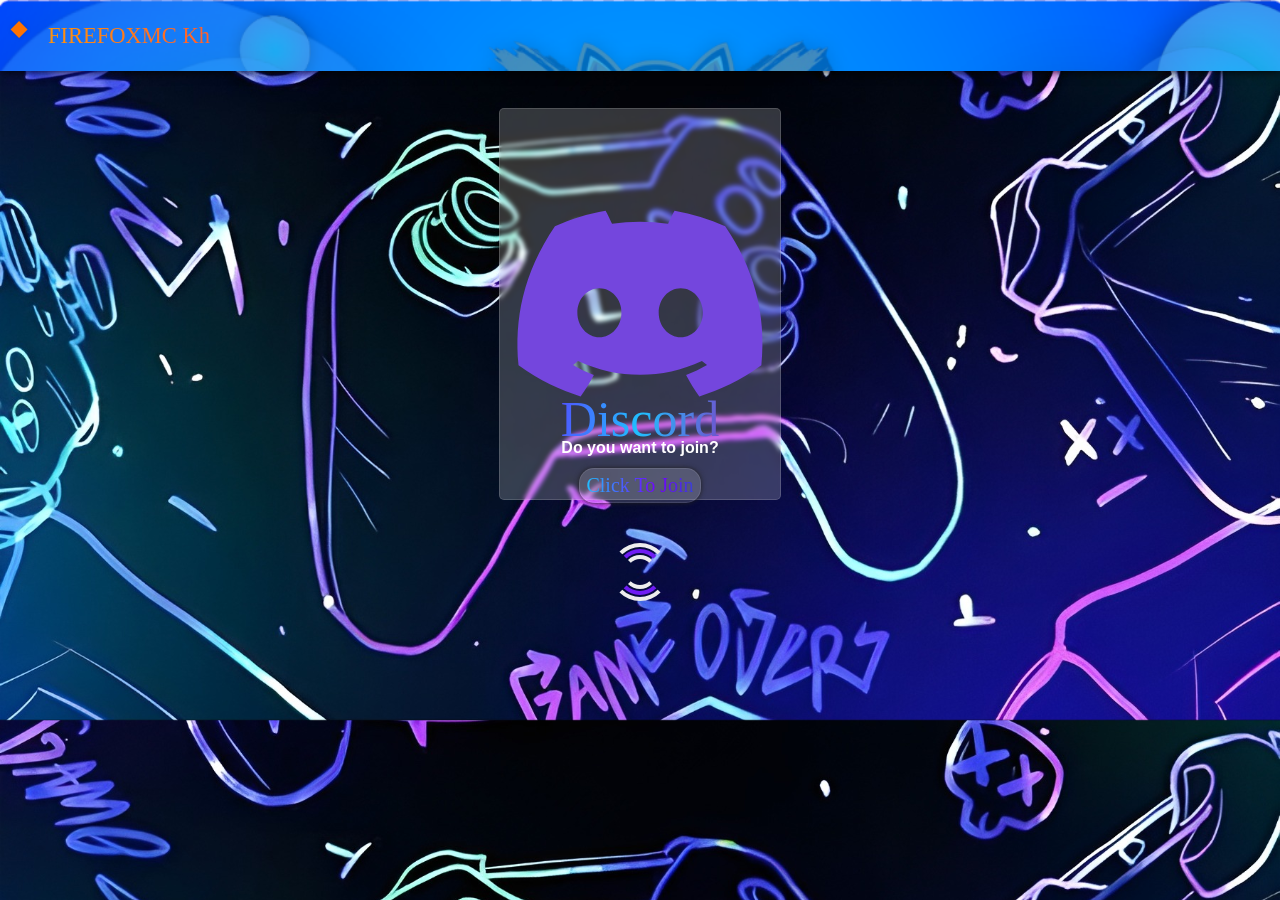
<file: Discord/index.html>
<!DOCTYPE html>
<html lang="en">
<head>
    <meta charset="UTF-8">

        <!-- Website Icon -->
<link rel="icon" type="image/png" href="/discord-fill.svg">
<link rel="apple-touch-icon" href="/discord-fill.svg">

<!-- Telegram / Facebook / Discord Preview -->
 <meta name="google-site-verification" content="G-1tDenzgFPenEI-Q1QUyJppX0c8VWgXg5txoxpGGIk" />
<meta property="og:title" content="Welcome to FireFoxMCKH Discord. Click the link below to join!" />
<meta property="og:description" content="Download/Join Servers" />
<meta property="og:image" content="FirefoxmcxdHead.png" />
<meta property="og:type" content="website" />
<meta name="twitter:card" content="summary_large_image" />


    <meta name="viewport" content="width=device-width, initial-scale=1.0">

    <!-- Font -->
    <link href="https://db.onlinewebfonts.com/c/684a353191db0b6ef85bd86e34b671a0?family=ThaleahFat" rel="stylesheet">
    <link rel="stylesheet" href="/style.css">
    <link rel="stylesheet" href="/Loader.css">
    <link rel="stylesheet" href="/max-width.css">
    <link rel="stylesheet" href="https://cdnjs.cloudflare.com/ajax/libs/font-awesome/6.5.0/css/all.min.css">
    <title>FIREFOXMC's Discord</title>
</head>
<body class="background">

    <div class="header">
        <header>
            <a href="/Home">
                <p class="logo"><span class="loader"></span>FIREFOXMC Kh</p>
            </a>
        </header>
    </div>
<!--========================= floating button ========================-->
    <div class="discord-logo">
        <img src="/image/discord-fill.svg" alt="Discord-Logo" class="dc-link">
        <span class="dc-name">Discord</span>
        <p class="q">Do you want to join?</p>
        <span>
            <button class="join">
                <a href="https://discord.gg/M34cngFK" class="c-join" onclick="open">Click To Join</a>
            </button>
        </span>
    </div>
    <!--========== Power progess loader =========-->
    <div class="custom-loader"></div>
</body>
</html>
</file>
<file: style.css>
@import url(https://db.onlinewebfonts.com/c/684a353191db0b6ef85bd86e34b671a0?family=ThaleahFat);
@font-face {
    font-family: "ThaleahFat";
    src: url("https://db.onlinewebfonts.com/t/684a353191db0b6ef85bd86e34b671a0.eot");
    src: url("https://db.onlinewebfonts.com/t/684a353191db0b6ef85bd86e34b671a0.eot?#iefix")format("embedded-opentype"),
    url("https://db.onlinewebfonts.com/t/684a353191db0b6ef85bd86e34b671a0.woff2")format("woff2"),
    url("https://db.onlinewebfonts.com/t/684a353191db0b6ef85bd86e34b671a0.woff")format("woff"),
    url("https://db.onlinewebfonts.com/t/684a353191db0b6ef85bd86e34b671a0.ttf")format("truetype"),
    url("https://db.onlinewebfonts.com/t/684a353191db0b6ef85bd86e34b671a0.svg#ThaleahFat")format("svg");
}
:root {
    --bg: linear-gradient(100deg, rgb(115, 0, 255), rgb(32, 192, 255), rgb(170, 0, 170));
    --font: linear-gradient(to right, rgb(255, 162, 0), rgb(255, 0, 111), rgb(225, 0, 255), red, blue, rgb(255, 162, 0));
    --bgimg: url(Background.jpg);
    --cs: url(/image/quill-pen-ai-line.png);
}
body {
    font-family: "ThaleahFat";
}

header {
    position: fixed;
    top: 0;
    right: 0;
    left: 0;
    justify-content: center;
    padding: 0px 0px;
    z-index: 100;
    background: url(/image/Background.png);
    background-size: 100%;
    box-shadow: 0px 0px 10px;
    z-index: 300;
    font-family: "ThaleahFat";
}
.header {
    animation: slideLogo .50s ease-in-out;
}
a, p {
    text-decoration-line: none;
    font-family: "ThaleahFat";
    font-weight: normal;
}
.logo {
    background: var(--font);
    -webkit-background-clip: text;
    -webkit-text-fill-color: transparent;
    background-size: 200% auto;
    z-index: 1;
    font-family: "ThaleahFat";
    font-size: 22.5px;
    animation: logo 5s reverse infinite;
}

.menu {
    transition: 0.25s ease;
    font-family: "ThaleahFat";
}
.menu:hover {
    rotate: 180deg;
}
.container {
    position: fixed;
    height: 100%;
    width: 100%;
    border-radius: 8px;
    box-shadow: 0px;
    background-size: 100%;
    border: 1.3px soid white;
    left: 0;
    z-index: 200;
    animation: menushow 1.3s ease-in-out;
}
.sidebar {
    left: 0;
    width: 50px;
    height: 100%;
    background-color: rgba(255, 255, 255, 0.1);
    padding: 20px;
    box-sizing: border-box;
    box-shadow: 0px 0px 20px rgba(0, 0, 0, 0.676);
    overflow: hidden;
    border-radius: 8px 0 0 8px;
    border-right: none;
    transition: width .65s ease;
    backdrop-filter: blur(2px);
    border-right: 1.5px solid rgba(255, 255, 255, 0.126);
    position: fixed;
    z-index: 200;
    animation: slidebar 1s ease-in-out;
}
@keyframes slidebar {
    from {
        opacity: 0;
        transform: translateX(-500%);
    }
}
.sidebar:hover {
    width: 150px;
}
ul {
    list-style-type: none;
    padding: 0;
    margin: 0;
    display: flex;
    flex-direction: column;
    row-gap: 1rem;
    color: white;
}
li {
    padding: 10px 0px;
    border-radius: .5rem;
    cursor: pointer;
    transform: background-color 0.3s ease;
    font-family: 'ThaleahFat';
    transition: 0.2s ease;
}
li:hover {
    transform: scale(1.1);
    border-bottom: 1.5px solid rgba(255, 255, 255, 0.329);
}
.nav-link {
    display: inline-flex;
    column-gap: 1rem;
    color: inherit;
    text-decoration: none;
}
.item-txt {
    padding-left: .5rem;
}
.artribute {
    position: absolute;
    bottom: 10px;
}

.floating {
    z-index: 201;
    position: fixed;
    bottom: 0%;
    padding: 10px 30px;
    justify-content: left;
    right: 2%;
}
.s-btn {
    background: rgba(255, 255, 255, 0.05);
    border-radius: 50px 50px;
    height: 50px;
    width: 50px;
    border: 1.5px solid rgba(255, 255, 255, 0.126);
    backdrop-filter: blur(1.5px);
    color: white;
    box-shadow: 0px 2px 5px blueviolet, 1px -3px 5px rgb(0, 170, 255);
    transition: .65s ease;
    animation: s-light 2.70s infinite;
    font-family: 'ThaleahFat';
    cursor: pointer;
}
.s-link {
    color: white;
    text-decoration-line: none;
    font-family: 'ThaleahFat';
}
.s-btn:hover {
    width: 150px;
}
@keyframes s-light {
    0% {
        box-shadow: 0px 2px 5px blueviolet, 1px -3px 5px rgb(0, 170, 255)
    }
    25% {
        box-shadow: 0px 2px 5px rgb(0, 187, 255), 1px -3px 5px rgb(255, 0, 238)
    }
    50% {
        box-shadow: 0px 2px 5px rgb(255, 149, 0), 1px -3px 5px rgb(128, 0, 255)
    }
    75% {
        box-shadow: 0px 2px 5px rgb(226, 43, 43), 1px -3px 5px rgb(0, 255, 170)
    }
    100% {
        box-shadow: 0px 2px 5px rgb(0, 0, 255), 1px -3px 5px rgb(255, 225, 0)
    }
}

/*====================== Discord Comunity ======================*/
.discord-logo {
    z-index: 99;
    position: relative;
    justify-content: center;
    text-align: center;
    justify-content: center;
    top: 100px;
    display: grid;
    animation: discord 1s ease-in-out;
}
.dc-name {
    position: relative;
    background: var(--bg);
    -webkit-background-clip: text;
    -webkit-text-fill-color: transparent;
    top: -110px;
    font-family: 'ThaleahFat';
    font-size: 50px;
}

.dc-link {
    width: 200px;
    color: red;
    background-color: rgba(255, 255, 255, 0.2);
    border-radius: 5px;
    backdrop-filter: blur(2px);
    border: 1.5px solid rgba(255, 255, 255, 0.15);
    height: 390px;
    width: 280px;
}

.q {
    color: white;
    font-family: 'Franklin Gothic Medium', 'Arial Narrow', Arial, sans-serif;
    font-weight: bolder;
    position: relative;
    top: -135px;
}

.join {
    color: white;
    position: relative;
    top: -140px;
    background: rgba(255, 255, 255, 0.15);
    border-radius: 15px;
    border: 1.5px solid rgba(255, 255, 255, 0.1);
    height: 35px;
    font-family: 'ThaleahFat';
    transition: all .60s ease;
    box-shadow: 0px 0px 5px rgb(31, 31, 31);
    animation: join 1.15s ease-in-out;
    
}
.c-join {
    text-decoration-line: none;
    font-size: 20px;
    background: linear-gradient(to right, rgb(32, 192, 255), rgb(115, 0, 255),  rgb(0, 133, 170), rgb(32, 192, 255));
    -webkit-background-clip: text;
    background-size: 200% auto;
    -webkit-text-fill-color: transparent;
    animation: c-join 2s reverse infinite;
}

@keyframes c-join {
    to {
        background-position: 200%;
    }
}
@keyframes logo {
    to {
        background-position: 200%;
    }
}
.join:hover {
    transform: scale(1.1);
}
@media (max-width: 768px) {
    .background {
        background-image: url(/image/background-gaming.jpg);
        background-size: 100%;
    }
    .download-btn {
        right: 100%;
        z-index: 299;
    }
}

.paragraph {
    z-index: -1;
    top: 100px;
    color: red;
    font-family: 'Franklin Gothic Medium', 'Arial Narrow', Arial, sans-serif;
    font-weight: bolder;
    border-radius: 10px 30px;
    justify-content: left;
    width: 80%;
    margin: auto;
    position: relative;
    text-align: center;
    animation: paragraph 0.8s ease-in-out;
}
h1 {
    font-family: 'ThaleahFat';
    font-weight: normal;
    font-size: 40px;
    margin: 0px;
    background: linear-gradient(to right, rgb(255, 191, 0), rgb(52, 147, 255), rgb(93, 0, 255), rgb(255, 191, 0));
    -webkit-text-fill-color: transparent;
    -webkit-background-clip: text;
    animation: logo 10s linear infinite;
    background-size: 200%;
    text-align: center;
}
p {
    color: white;
}

body {
    background-image: url(/image/Desktop-Bg.jpeg);
    background-attachment: fixed;
    background-size: 100%;
    user-select: auto;
    font-family: 'ThaleahFat';
}

.head {
    width: 100px;
    margin: auto;
    position: relative;
    z-index: -1;
    top: 150px;
    align-items: center;
    text-align: center;
    display: grid;
    background: black;
    border-radius: 50px;
    border: 1.5px solid rgb(58, 58, 58);
    box-shadow: 0px 0px 20px black;
    animation: head 1s ease-out;
}
strong {
    color: rgb(51, 255, 0);
    font-family: 'ThaleahFat';
    font-weight: normal;
    font-size: 30px;
}

.owner {
    font-family: 'ThaleahFat';
    position: relative;
    margin: auto;
    text-align: center;
    font-size: 30px;
    top: 160px;
    background: var(--bg);
    -webkit-background-clip: text;
    -webkit-text-fill-color: transparent;
    background-size: 200% auto;
    animation: logo 5s reverse infinite;
    animation: nameslide 1.15s ease-in-out;
    z-index: -5;
}

.owner-logo {
    font-family: 'ThaleahFat';
    position: relative;
    margin: auto;
    text-align: center;
    font-size: 17px;
    top: 105px;
    background-color: red;
    width: 7%;
    border-radius: 0% 50%;
    animation: ownerlogo 1.1s ease-in-out;
}

.feather {
    position: relative;
    margin: auto;
    text-align: center;
    align-items: center;
    font-size: 30px;
    top: 0px;
    display: grid;
    animation: feather 0.5s alternate-reverse infinite;
}

@keyframes feather {
    from {
        opacity: 0;
        top: -10px;
        rotate: 180deg;
    }
}

@keyframes head {
    from {
        transform: translateX(300%);
        opacity: 0;
    }
}
@keyframes ownerlogo {
    from {
        transform: translateX(-300%);
        opacity: 0;
    }
}

@keyframes paragraph {
    from {
        transform: translateY(-100%);
        opacity: 0;
    }
}

@keyframes nameslide {
    from {
        transform: translateY(100%);
        opacity: 0;
    }
}

@keyframes menushow {
    from {
        transform: translateX(-100%);
        opacity: 0;
    }
}

@keyframes discord {
    from {
        transform: scale(0.8);
        opacity: 0;
    }
}

@keyframes join {
    from {
        transform: translateY(300%);
        opacity: 0;
    }
}

footer {
    background-color: black;
    position: fixed;
    z-index: 200;
    bottom: auto;
    width: 100%;
    padding: 1% 5%;
    margin: -10px;
    display: block;
    bottom: 0px;
    height: 10%;
    color: white;
    gap: 5%;
    list-style: none;
    justify-content: center;
}

/*===== download =====*/
.app-bg {
    padding: 5px 60px;
    justify-content: right;
    background-color: rgba(36, 36, 36, 0.824);
    border-bottom: 2px solid rgb(0, 157, 255);
    border-radius: 30px 10px;
    height: 10%;
    box-shadow: 0px 0px 20px;
    top: 100px;
    position: relative;
    transition: 0.5s ease;
    scale: 0.80;
    animation: fade .90s ease-in-out;
}
.gif {
    animation: fade-in .75s ease-in-out;
}
@keyframes slideLogo {
    from {
        opacity: 0;
    }
}
@keyframes fade-in {
    from {
        opacity: 0;
        transform: translateY(100%);
    }
}
@keyframes fade {
    from {
        opacity: 0;
        scale: 0.7;
    }
}
.app-bg, .download-btn {
    display: block;
}
.download-btn {
    background: rgba(255, 255, 255, 0.05);
    border-radius: 50px;
    border: 1px solid rgba(255, 255, 255, 0.1);
    color: white;
    position: relative;
    left: 95%;
    transition: transform 0.5s ease;
    box-shadow: 0px 0px 10px rgba(0, 0, 0, 0.537);
    z-index: 299;
    width: 45px;
    height: 45px;
}
.app-logo {
    width: 75px;
    background-color: rgb(0, 0, 0);
    border-radius: 30px 10px;
    box-shadow: 0px 0px 10px rgba(0, 103, 112, 0.534);
    position: relative;
    z-index: 1;
}
.app-name {
    position: relative;
    color: white;
    top: -50px;
    font-family: 'ThaleahFat';
    font-size: 30px;
    padding: 5%;
    text-align: center;
    z-index: 200;
}
.app-info {
    position: relative;
    color: rgb(0, 179, 255);
    font-family: 'ThaleahFat';
    justify-content: start;
    z-index: 0;
    font-size: 25px;
}
.account {
    font-size: 25px;
}
.profile {
    position: relative;
    z-index: -100;
    top: -30px;
}

.app-link {
    color: white;
    font-size: 20px;
    position: relative;
    z-index: 101;
    transition: 0.5s ease;
}

.app-bg:hover {
    transform: scale(1.02);
    padding-top: 25px;
}
.download-btn:hover {
    transform: scale(1.05);
}
.app-link:hover {
    color: rgb(0, 157, 255);
}
.about-this-site {
    height: 350px;
}
h2 {
    bottom: 10px;
    position: relative;
    color: rgb(0, 123, 255);
    top: 180px;
    text-align: center;
    font-weight: bolder;
    font-size: 25px;
}
.site-info {
    bottom: 10px;
    position: relative;
    color: rgb(255, 234, 0);
    top: 180px;
    justify-content: left;
    left: 0%;
    font-weight: normal;
    padding: 0px 5%;
}
.gif {
    width: 50%;
    position: relative;
    justify-content: center;
    left: 30%;
    border-radius: 10px 130px;
    box-shadow: 0px 0px 20px black;
    border-right: 3px solid rgb(0, 119, 255);
    border-bottom: 2px solid rgba(0, 119, 255);
    border-left: 1.5px solid white;
    border-top: 1px solid white;
    top: 140px;
}
</file>
<file: Loader.css>
.loader {
  width: 48px;
  height: 20px;
  display: inline-block;
  position: relative;
  transform: rotate(45deg);
  scale: 0.5;
  top: 0;
}
.loader::before {
  content: "";
  box-sizing: border-box;
  width: 24px;
  height: 24px;
  position: absolute;
  left: 0;
  top: -24px;
  animation: animloader 4s ease infinite;
}
.loader::after {
  content: "";
  box-sizing: border-box;
  position: absolute;
  left: 0;
  top: 0;
  width: 24px;
  height: 24px;
  background: #ff7300;
  box-shadow: 0 0 10px rgba(0, 0, 0, 0.15);
  animation: animloader2 2s ease infinite;
}

@keyframes animloader {
  0% {
    box-shadow: 0 24px rgba(227, 86, 86, 0), 24px 24px rgba(255, 255, 255, 0),
      24px 48px rgba(255, 255, 255, 0), 0px 48px rgba(255, 255, 255, 0);
  }
  12% {
    box-shadow: 0 24px #5d5d5d, 24px 24px rgba(255, 255, 255, 0),
      24px 48px rgba(255, 255, 255, 0), 0px 48px rgba(255, 255, 255, 0);
  }
  25% {
    box-shadow: 0 24px #5d5d5d, 24px 24px #5d5d5d,
      24px 48px rgba(255, 255, 255, 0), 0px 48px rgba(255, 255, 255, 0);
  }
  37% {
    box-shadow: 0 24px #5d5d5d, 24px 24px #5d5d5d, 24px 48px #5d5d5d,
      0px 48px rgba(255, 255, 255, 0);
  }
  50% {
    box-shadow: 0 24px #5d5d5d, 24px 24px #5d5d5d, 24px 48px #5d5d5d,
      0px 48px #5d5d5d;
  }
  62% {
    box-shadow: 0 24px rgba(255, 255, 255, 0), 24px 24px #5d5d5d,
      24px 48px #5d5d5d, 0px 48px #5d5d5d;
  }
  75% {
    box-shadow: 0 24px rgba(255, 255, 255, 0), 24px 24px rgba(255, 255, 255, 0),
      24px 48px #5d5d5d, 0px 48px #5d5d5d;
  }
  87% {
    box-shadow: 0 24px rgba(255, 255, 255, 0), 24px 24px rgba(255, 255, 255, 0),
      24px 48px rgba(255, 255, 255, 0), 0px 48px #5d5d5d;
  }
  100% {
    box-shadow: 0 24px rgba(255, 255, 255, 0), 24px 24px rgba(255, 255, 255, 0),
      24px 48px rgba(241, 0, 0, 0), 0px 48px rgba(255, 255, 255, 0);
  }
}

@keyframes animloader2 {
  0% {
    transform: translate(0, 0) rotateX(0) rotateY(0);
  }
  25% {
    transform: translate(100%, 0) rotateX(0) rotateY(180deg);
  }
  50% {
    transform: translate(100%, 100%) rotateX(-180deg) rotateY(180deg);
  }
  75% {
    transform: translate(0, 100%) rotateX(-180deg) rotateY(360deg);
  }
  100% {
    transform: translate(0, 0) rotateX(0) rotateY(360deg);
  }
}

/*--------------progress loader-------------------*/
.progress-loader {
  width: 48px;
  height: 20px;
  display: inline-block;
  position: fixed;
  transform: rotate(45deg);
  scale: 0.5;
  top: 0;
  text-align: center;
  align-items: center;
  z-index: 200;
  display: grid;
  margin: auto;
}
.progress-loader::before {
  content: "";
  box-sizing: border-box;
  width: 24px;
  height: 24px;
  position: absolute;
  left: 0;
  top: -24px;
  animation: animloader 4s ease infinite;
}
.progress-loader::after {
  content: "";
  box-sizing: border-box;
  position: absolute;
  left: 0;
  top: 0;
  width: 24px;
  height: 24px;
  background: #ff7300;
  box-shadow: 0 0 10px rgba(0, 0, 0, 0.15);
  animation: animloader2 2s ease infinite;
}

@keyframes animloader {
  0% {
    box-shadow: 0 24px rgba(227, 86, 86, 0), 24px 24px rgba(255, 255, 255, 0),
      24px 48px rgba(255, 255, 255, 0), 0px 48px rgba(255, 255, 255, 0);
  }
  12% {
    box-shadow: 0 24px #5d5d5d, 24px 24px rgba(255, 255, 255, 0),
      24px 48px rgba(255, 255, 255, 0), 0px 48px rgba(255, 255, 255, 0);
  }
  25% {
    box-shadow: 0 24px #5d5d5d, 24px 24px #5d5d5d,
      24px 48px rgba(255, 255, 255, 0), 0px 48px rgba(255, 255, 255, 0);
  }
  37% {
    box-shadow: 0 24px #5d5d5d, 24px 24px #5d5d5d, 24px 48px #5d5d5d,
      0px 48px rgba(255, 255, 255, 0);
  }
  50% {
    box-shadow: 0 24px #5d5d5d, 24px 24px #5d5d5d, 24px 48px #5d5d5d,
      0px 48px #5d5d5d;
  }
  62% {
    box-shadow: 0 24px rgba(255, 255, 255, 0), 24px 24px #5d5d5d,
      24px 48px #5d5d5d, 0px 48px #5d5d5d;
  }
  75% {
    box-shadow: 0 24px rgba(255, 255, 255, 0), 24px 24px rgba(255, 255, 255, 0),
      24px 48px #5d5d5d, 0px 48px #5d5d5d;
  }
  87% {
    box-shadow: 0 24px rgba(255, 255, 255, 0), 24px 24px rgba(255, 255, 255, 0),
      24px 48px rgba(255, 255, 255, 0), 0px 48px #5d5d5d;
  }
  100% {
    box-shadow: 0 24px rgba(255, 255, 255, 0), 24px 24px rgba(255, 255, 255, 0),
      24px 48px rgba(241, 0, 0, 0), 0px 48px rgba(255, 255, 255, 0);
  }
}

@keyframes animloader2 {
  0% {
    transform: translate(0, 0) rotateX(0) rotateY(0);
  }
  25% {
    transform: translate(100%, 0) rotateX(0) rotateY(180deg);
  }
  50% {
    transform: translate(100%, 100%) rotateX(-180deg) rotateY(180deg);
  }
  75% {
    transform: translate(0, 100%) rotateX(-180deg) rotateY(360deg);
  }
  100% {
    transform: translate(0, 0) rotateX(0) rotateY(360deg);
  }
}

/*============== Power progress loader ==============*/
.custom-loader {
  width: 50px;
  height: 50px;
  display: grid;
  border:4px solid #0000;
  border-radius: 50%;
  border-color:#EDEDED #0000;
  animation: s6 2s infinite linear;
  margin: auto;
}
.custom-loader::before,
.custom-loader::after {    
  content:"";
  grid-area: 1/1;
  margin:2px;
  border:inherit;
  border-radius: 50%;
}
.custom-loader::before {
  border-color:#6F1CF4 #0000;
  animation:inherit; 
  animation-duration: 1s;
  animation-direction: reverse;
}
.custom-loader::after {
  margin:8px;
}

@keyframes s6 { 
  100%{transform: rotate(1turn)}
}
</file>
<file: max-width.css>
@media (max-width: 768px) {
    .app-bg {
        padding: 0% 2%;
        display: flex;
        left: 10%;
    }
    .app-bg, .download-btn {
        display: block;
    }
    .app-name {
        font-size: 15px;
        padding: 2%;
    }
    .app-info {
        font-size: 15px;
    }
    .floating {
        right: 2%;
    }
    .download-btn {
        left: 80%;
        transition: .50s ease;
        cursor: pointer;
    }
    .owner-logo {
        width: 17%;
    }
    .account {
        font-size: 15px;
    }
    .background {
        background: url(/image/background-gaming.jpg);
        background-size: 100%;
        background-attachment: fixed;
    }
    footer {
        padding: 2.5% 5%;
    }
    footer, strong {
        font-size: 15px;
    }
    .gif {
        width: 80%;
        left: 20%;
    }
    .paragraph {
        left: 10%;
    }
    .profile {
        left: 10%;
    }
    .site-info {
        padding: 0% 12%;
        left: 5%;
    }
}
</file>
